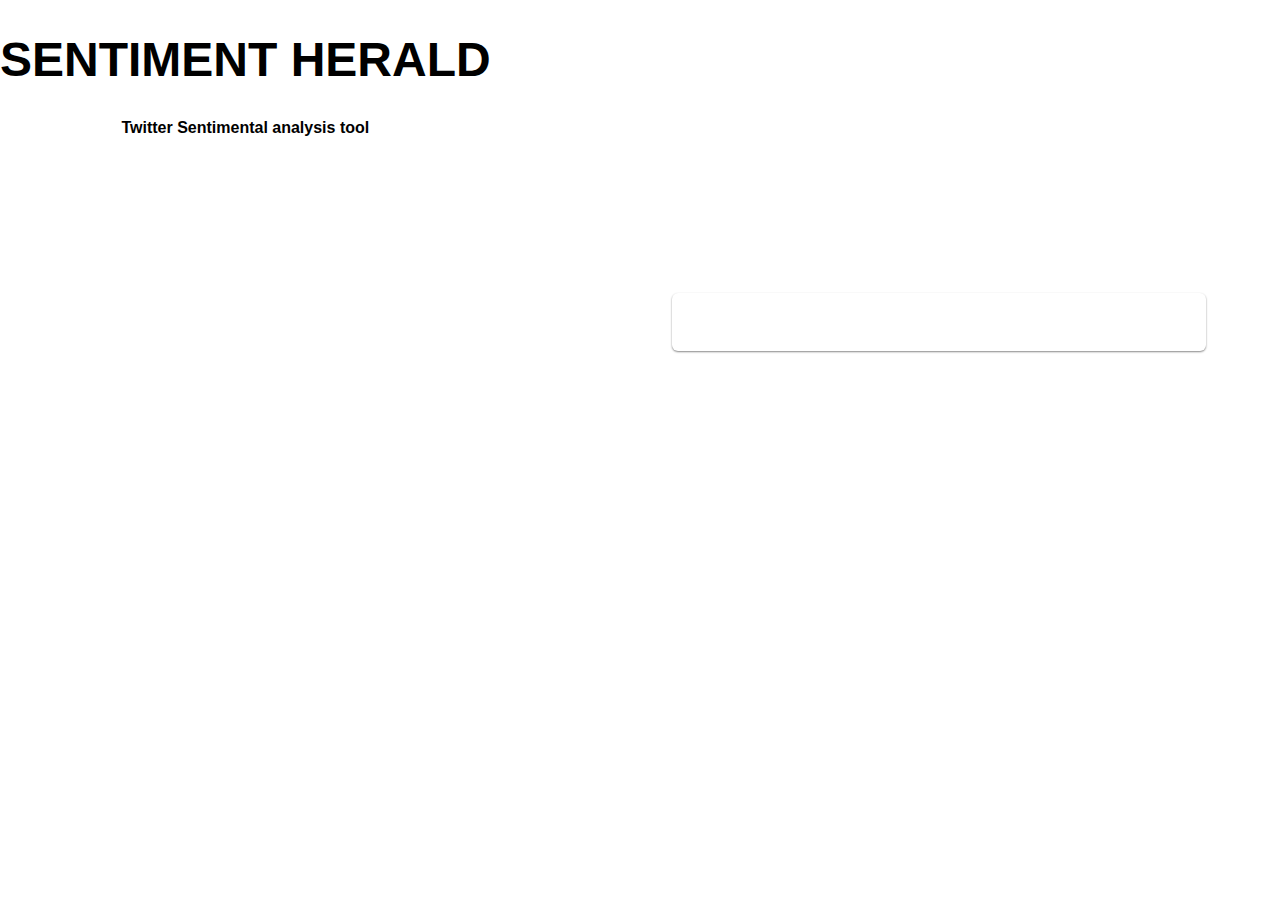
<file: templates/index.html>
<!DOCTYPE html>
<html lang="en">
<head>
    <meta charset="UTF-8">
    <meta name="viewport" content="width=device-width, initial-scale=1.0">
    <meta http-equiv="X-UA-Compatible" content="ie=edge">
    <title>Sentiment Herald</title>

    <link rel="stylesheet" href="static/css/style.css">
</head>
<body>
    <div class='container'>
        <div class='title'>
            <h1>SENTIMENT HERALD</h1>
            <h4>Twitter Sentimental analysis tool</h4>
        </div>
    </div>
    <br>
    <div class='grid1'>
        <form>
            <input type='text' maxwidth='80' placeholder="Search" 
            onfocus="this.placeholder = ''"
            onblur="this.placeholder = 'Search'" autofocus required /><input type='submit' value='>'/>
        </form>
    </div>
    
    
</body>
</html>
</file>
<file: templates/static/css/style.css>
html, body {
    height: 100%;
    margin: 0;
    padding: 0
   }
   body {
     font-family: sans-serif;
     height: 100%;
     display: flex;
     text-align: center;
   }
   h1 {
     font-size: 3em;
     padding-bottom: 0%;
   }
   h4 {
     padding-top: 0%;
   }
   .container {
    text-align: center;
    padding-top: 0%;
    padding-bottom: 0%;
   }
   .grid1 {
     width: 33.3%;
     min-width: 200px;
     display: inline-block;
     min-height: 230px;
     height: 30%;
     margin: auto auto;
   }
   form {
     position: relative;
     padding: 0px;
     margin: 0px auto;
     border: 0px
   }
   input {
     font-size: 21px;
     border: 0px;
     outline: none;
     padding: .7em;
     box-shadow: 0px 1px 2px 0px #888;
     display: inline-block;
     padding: .8em;
     border-radius: 6px;
     background-color: white  
   }
   input[type=text] {
     min-width: 500px;
     -webkit-transition: width .2s ease-in-out;
     transition: width .4s ease-in-out
   }
   input[type=submit] {
     position: absolute;
     display: none;
     background-color: yellow;
     right: 0;
     top: 0;
     border: 0;
     border-radius: 30px;
     -webkit-transition: .25s ease-in-out;
     transition: .25s ease-in-out;
     cursor: pointer
   }
   input[type=submit]:hover {
     background-color: #eee
   }
   input[type=text] {
     -webkit-transition: .25s ease-in-out;
     transition: .25s ease-in-out;
     margin-top: -25px
   }
   input[type=text]:hover {
     box-shadow: 0px 5px 25px 0px hsl(0, 0%, 50%);
     -webkit-transition: .1s ease-in-out;
     transition: .1s ease-in-out;
     padding: .55em;
     margin-bottom: .25em
   }
</file>
